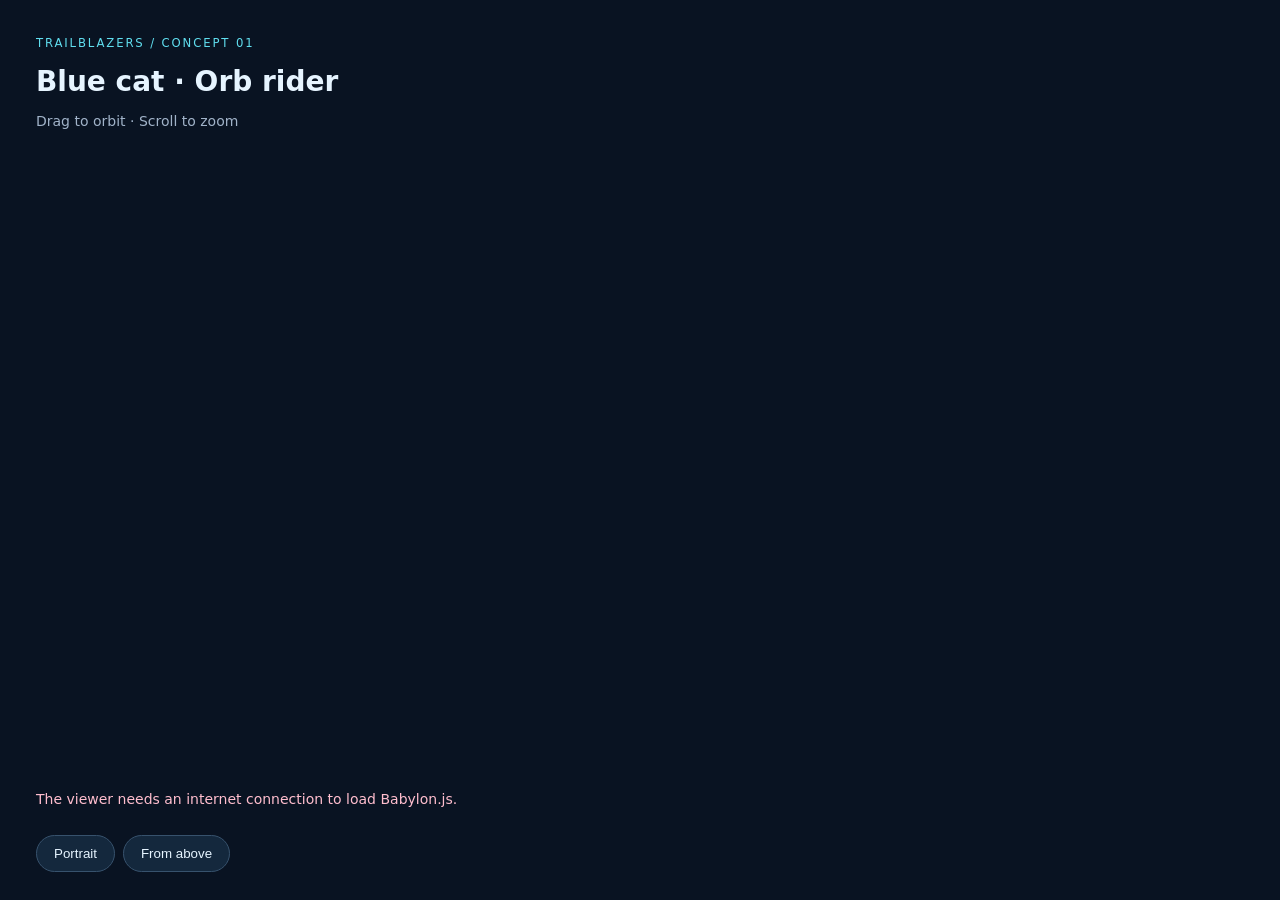
<file: codex-concepts/index.html>
<!doctype html>
<html lang="en">
<meta charset="utf-8">
<meta name="viewport" content="width=device-width,initial-scale=1">
<title>Trailblazers · Cat concept 01</title>
<style>
  * { box-sizing: border-box; }
  body { margin: 0; background: #091322; color: #e6f4ff; font: 14px/1.5 system-ui, sans-serif; }
  canvas { width: 100vw; height: 100vh; display: block; touch-action: none; }
  header { position: absolute; top: 32px; left: 36px; pointer-events: none; }
  small { color: #60deef; letter-spacing: .16em; text-transform: uppercase; }
  h1 { font-size: 28px; font-weight: 600; margin: 8px 0; }
  p { color: #a1b3c9; margin: 0; }
  nav { position: absolute; bottom: 28px; left: 36px; display: flex; gap: 8px; }
  button { background: #14283d; color: #e6f4ff; border: 1px solid #37526d; border-radius: 20px; padding: 10px 17px; cursor: pointer; }
  button:hover { background: #24425c; }
  #error { position: absolute; bottom: 90px; left: 36px; color: #ffbece; }
</style>
<canvas id="view" aria-label="Rotatable 3D concept of a blue cat riding a cyan orb"></canvas>
<header><small>Trailblazers / Concept 01</small><h1>Blue cat · Orb rider</h1><p>Drag to orbit · Scroll to zoom</p></header>
<nav><button id="portrait">Portrait</button><button id="above">From above</button></nav>
<p id="error" role="alert"></p>
<script src="https://cdn.babylonjs.com/babylon.js"></script>
<script src="blue-cat.js"></script>
<script>
  if (!window.BABYLON) {
    document.getElementById('error').textContent = 'The viewer needs an internet connection to load Babylon.js.';
  } else {
    const B = BABYLON;
    const canvas = document.getElementById('view');
    const engine = new B.Engine(canvas, true);
    const scene = new B.Scene(engine);
    scene.clearColor = new B.Color4(.035,.065,.11,1);
    const camera = new B.ArcRotateCamera('camera', -Math.PI/2-.48, 1.18, 5.8,
      new B.Vector3(0,1.35,0), scene);
    camera.attachControl(canvas, true);
    camera.lowerRadiusLimit = 3.3; camera.upperRadiusLimit = 9;
    camera.lowerBetaLimit = .08; camera.upperBetaLimit = Math.PI/2;
    camera.wheelPrecision = 45;
    const fill = new B.HemisphericLight('fill', new B.Vector3(0,1,-.5), scene);
    fill.intensity = 1.05;
    fill.groundColor = new B.Color3(.12,.18,.3);
    const rim = new B.PointLight('rim', new B.Vector3(2,3,2), scene);
    rim.diffuse = new B.Color3(.3,.65,1); rim.intensity = 1.1;
    createBlueCat(scene);
    const glow = new B.GlowLayer('glow', scene);
    glow.intensity = .35;
    const plinth = B.MeshBuilder.CreateCylinder('display-plinth',
      { diameter: 3.25, height: .10, tessellation: 64 }, scene);
    plinth.position.y = -.10;
    const m = new B.StandardMaterial('plinth', scene);
    m.diffuseColor = new B.Color3(.065,.10,.16); plinth.material = m;
    document.getElementById('portrait').onclick = () => {
      camera.alpha = -Math.PI/2-.48; camera.beta = 1.18; camera.radius = 5.8;
    };
    document.getElementById('above').onclick = () => {
      camera.alpha = -Math.PI/2; camera.beta = .30; camera.radius = 6;
    };
    engine.runRenderLoop(() => scene.render());
    window.addEventListener('resize', () => engine.resize());
  }
</script>
</html>
</file>
